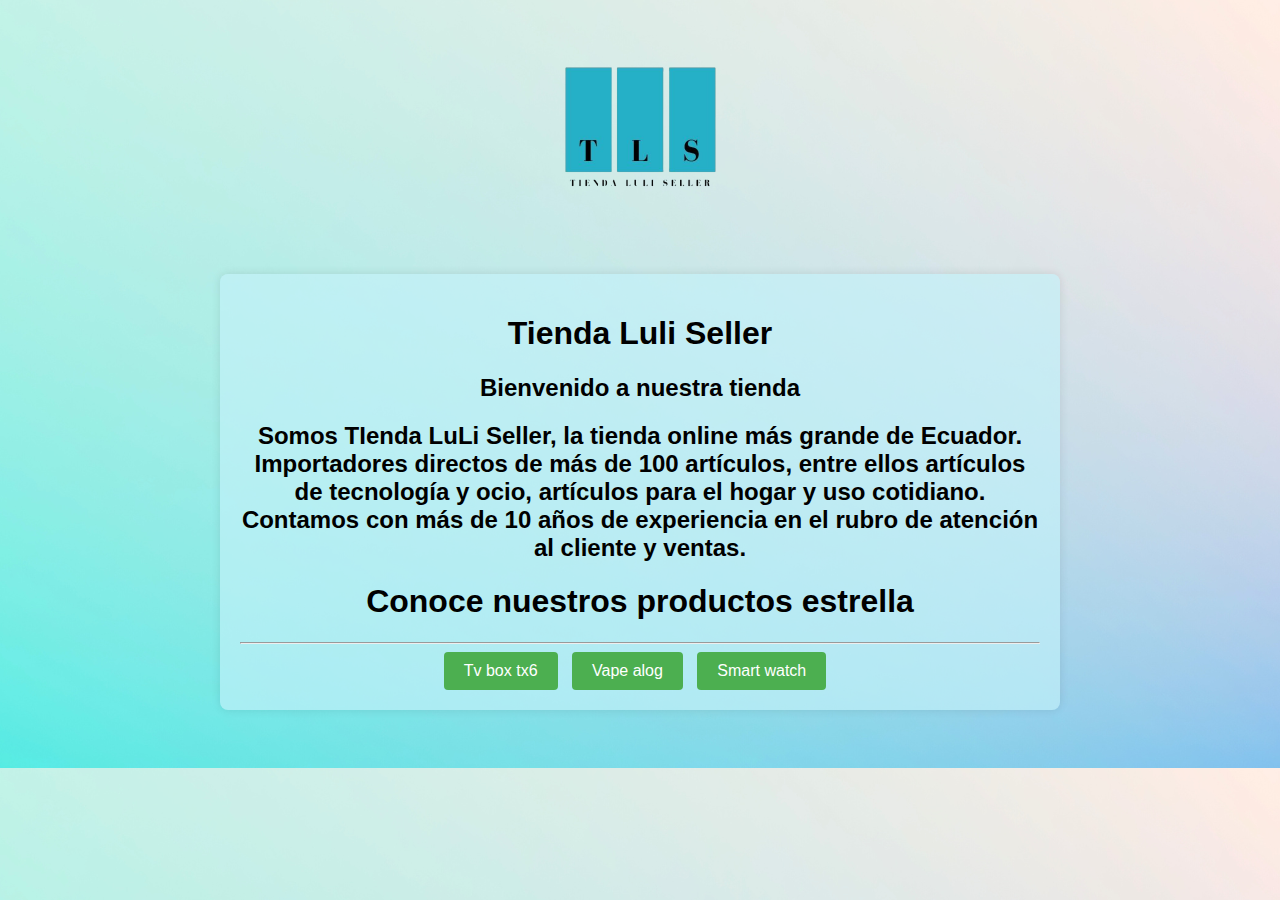
<file: index.html>
<!DOCTYPE html>
<html lang="es">

<head>
    <meta charset="UTF-8">
    <meta name="viewport" content="width=device-width, initial-scale=1.0">
    <title>Tienda Online</title>
    <link rel="stylesheet" href="estilos/estilos.css">
</head>

<body>
    <div class="image-container">
        <img src="imagenes/logo2.png" alt="logo de tienda">
    </div>

    <div class="container">
        <h1>Tienda Luli Seller</h1>
        <h2>Bienvenido a nuestra tienda</h2>
        <h2>Somos TIenda LuLi Seller, la tienda online más grande de Ecuador.
            Importadores directos de más de 100 artículos, entre ellos artículos de tecnología y ocio, artículos para el hogar y uso cotidiano.
            Contamos con más de 10 años de experiencia en el rubro de atención al cliente y ventas.
        </h2>
       <h1>Conoce nuestros productos estrella</h1>  
        <hr>
        <div class="buttons">
            <a href="paginas/pag-tvbox.html" class="button">Tv box tx6 </a>
            <a href="paginas/pag-vape.html" class="button">Vape alog</a>
            <a href="paginas/pag-watch" class="button">Smart watch</a>
        </div>
    </div>


</body>

</html>
</file>
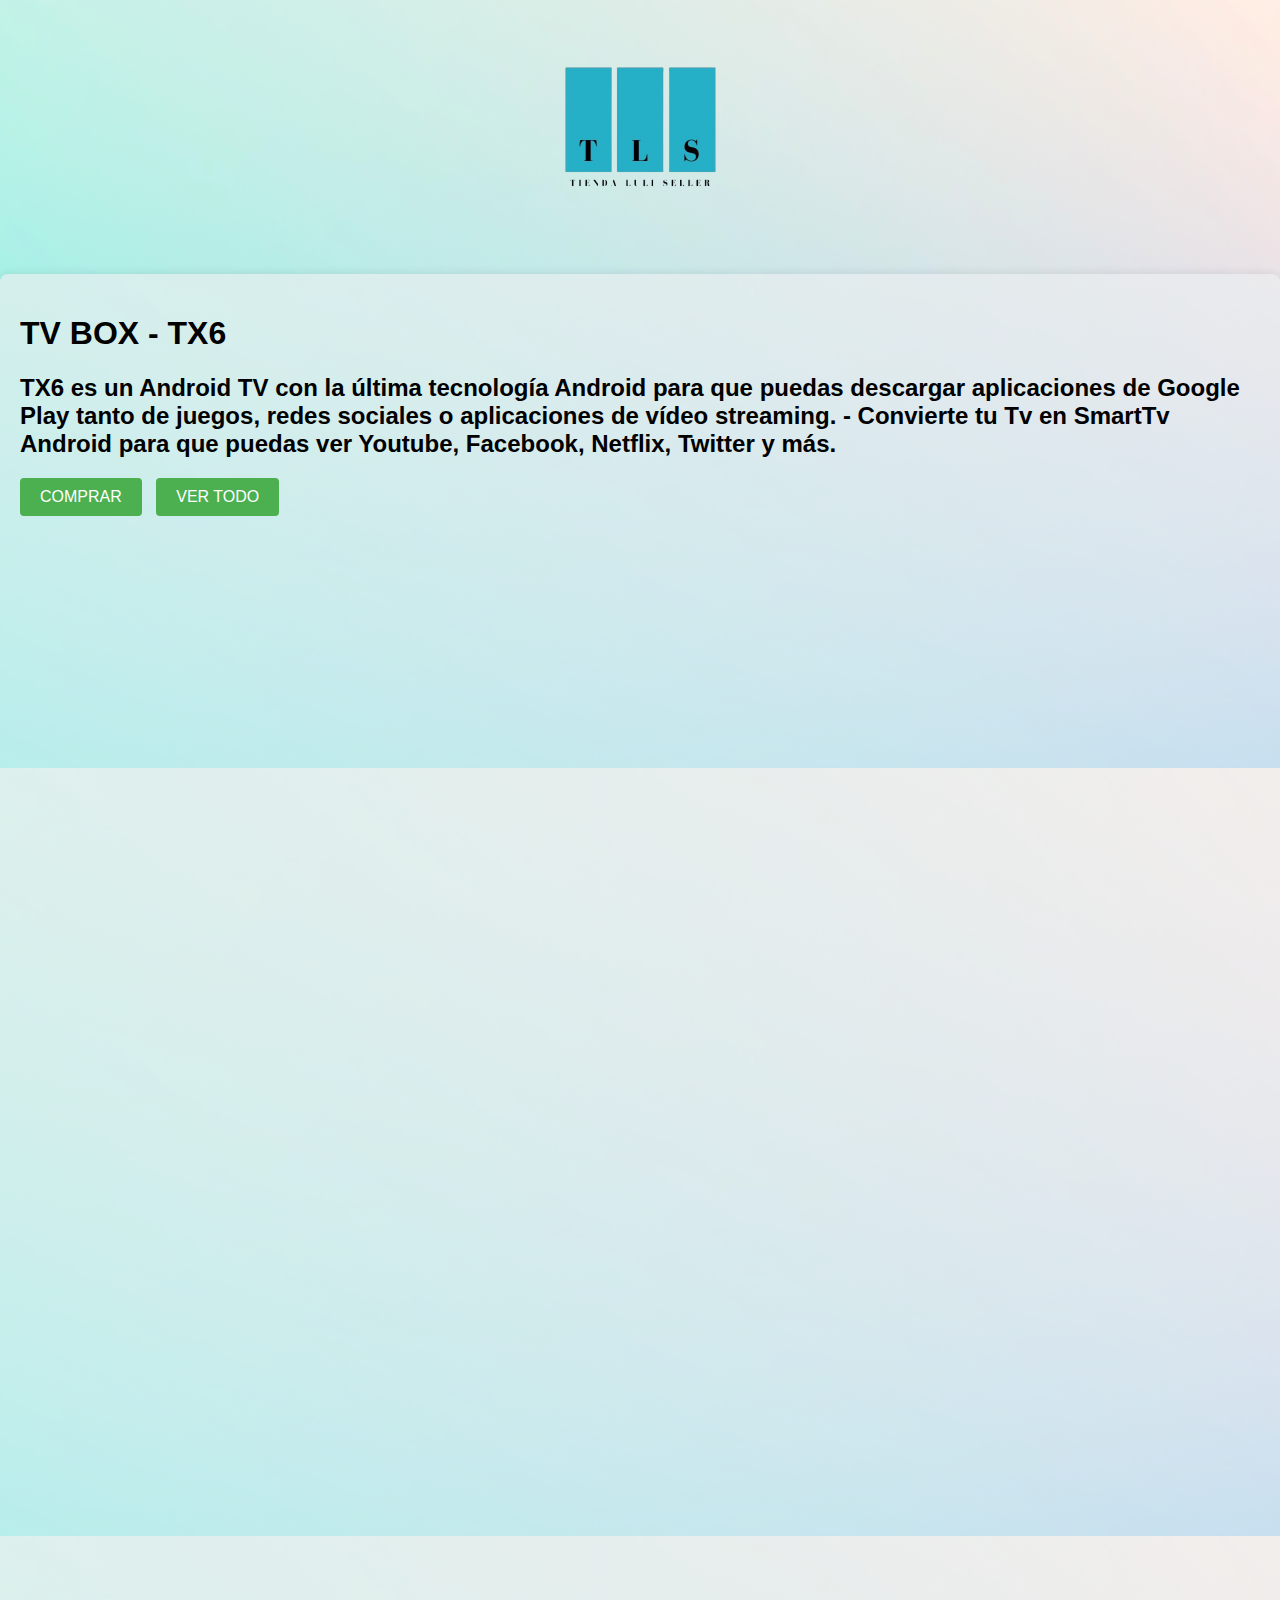
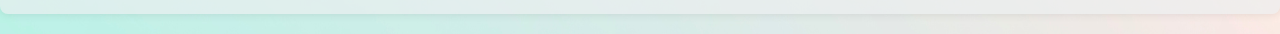
<file: paginas/pag-tvbox.html>
<!DOCTYPE html>
<html lang="es">
<head>
    <meta charset="UTF-8">
    <meta name="viewport" content="width=device-width, initial-scale=1.0">
    <title>Tv Box TX6</title>
    <link rel="stylesheet" href="../estilos/estilos.css">
</head>
<body>
    <div class="image-container">
        <img src="../imagenes/logo2.png" alt="logo de tienda">
    </div>
    <div class="container-producto">
        <h1>TV BOX - TX6 </h1>
        <h2>TX6 es un Android TV con la última tecnología Android para que puedas 
            descargar aplicaciones de Google Play tanto de juegos, 
             redes sociales o aplicaciones de vídeo streaming. 
            - Convierte tu Tv en SmartTv Android para que puedas ver Youtube, Facebook, Netflix, Twitter y más.</h2>
        <div class="buttons">
            <a href="paginas/pag-tvbox.html" class="button">COMPRAR </a>
            <a href="paginas/pag-vape.html" class="button">VER TODO </a>
        </div>
</body>
</html>
</file>
<file: estilos/estilos.css>
body {
    font-family: Arial, sans-serif;
    margin: 0;
    padding: 0;
    background-image: url(../imagenes/fondo.png);
}
.image-container {
    width: 100%; /* Ancho del contenedor */
    height: 20%;
    text-align: center; /* Centra horizontalmente */
}

.image-container img {
    width: 250px;
    height: 250px;
    max-width: 100%; /* La imagen no excederá el ancho del contenedor */
    height: auto; /* Mantiene la proporción de aspecto */
}
.container {
    max-width: 800px;
    margin: 20px auto;
    padding: 20px;
    background-color: #c3f1f9a7;
    border-radius: 8px;
    box-shadow: 0 0 10px rgba(0, 0, 0, 0.1);
    text-align: center;
}
.container-producto {
    max-width: 1300px;
    height: 1300px;
    margin: 20px auto;
    padding: 20px;
    background-color: #ebeeefa7;
    border-radius: 8px;
    box-shadow: 0 0 10px rgba(0, 0, 0, 0.1);
    text-align: center,left;
}

.button {
    display: inline-block;
    padding: 10px 20px;
    margin-right: 10px;
    background-color: #4CAF50;
    color: #fff;
    text-decoration: none;
    border: none;
    border-radius: 4px;
    cursor: pointer;
}

.button:hover {
    background-color: #45a049;
}

.form-group {
    margin-bottom: 20px;
}

.form-group label {
    display: block;
    font-weight: bold;
    margin-bottom: 5px;
}

.form-group input[type="text"],
.form-group input[type="email"],
.form-group textarea {
    width: 100%;
    padding: 10px;
    border-radius: 4px;
    border: 1px solid #ccc;
}

.form-group textarea {
    resize: vertical;
}

.form-group button {
    padding: 10px 20px;
    background-color: #4CAF50;
    color: #fff;
    border: none;
    border-radius: 4px;
    cursor: pointer;
}

.form-group button:hover {
    background-color: #45a049;
}
</file>
